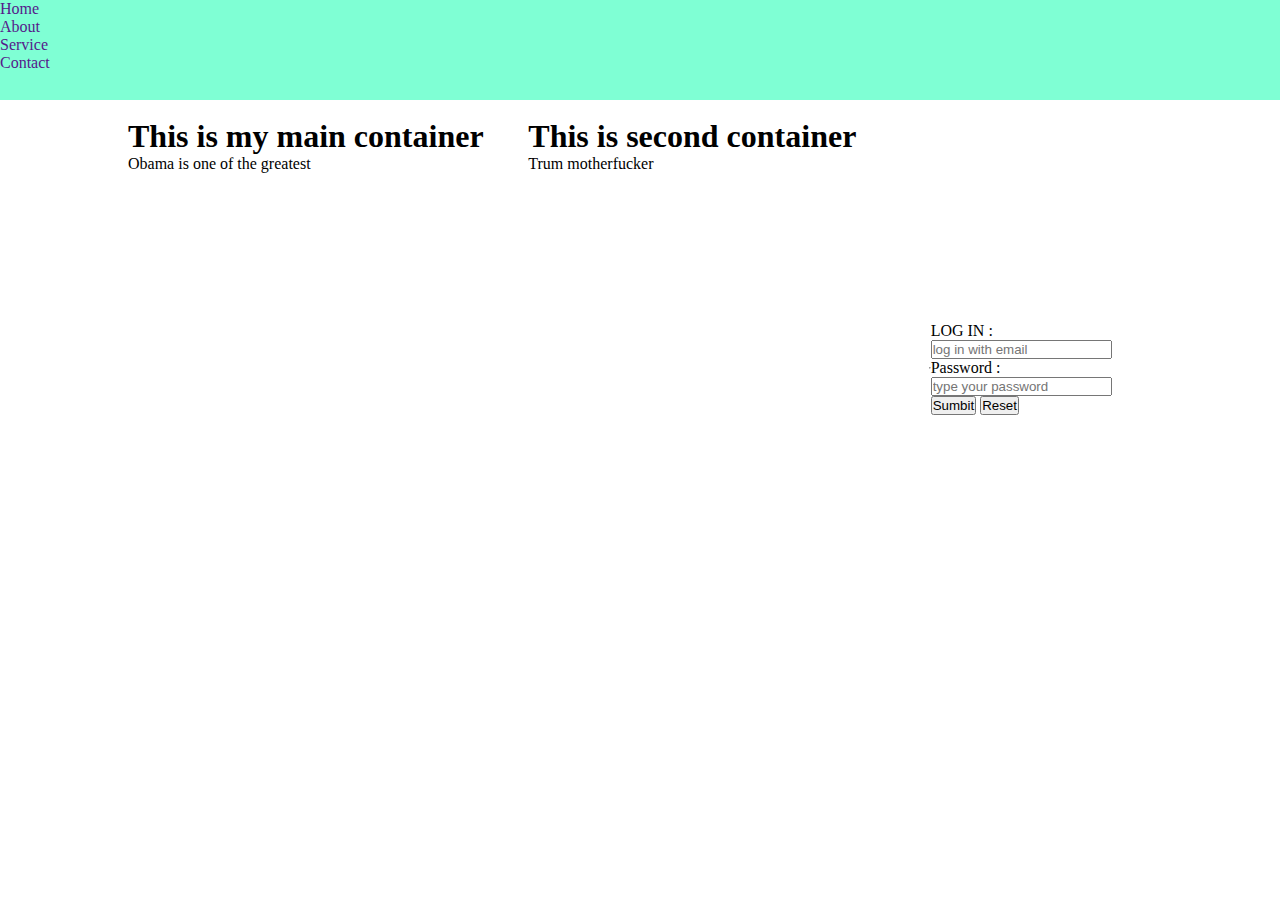
<file: day2/index.html>
<!DOCTYPE html>
<html lang="en">

<head>
    <meta charset="UTF-8">
    <meta http-equiv="X-UA-Compatible" content="IE=edge">
    <meta name="viewport" content="width=device-width, initial-scale=1.0">
    <link rel="stylesheet" href="style.css">
    <title>CSS Styling </title>
</head>

<body>
    <header id="main-header">
        <nav class="nav-bar">
            <ul>
                <li class="nav-list"><a id="nav-item" href="">Home</a></li>
                <li><a href="">About</a></li>
                <li><a href="">Service</a></li>
                <li><a href="">Contact</a></li>
            </ul>
        </nav>
    </header>
    <main id="main-playground">
        <div class="container">
            <h1>This is my main container</h1>
            <p>Obama is one of the greatest </p>
        </div>
        <div class="container">
            <h1>This is second container</h1>
            <p>Trum motherfucker</p>
        </div>
        <br>
        <hr>
        <form action="">
            <label for="login">LOG IN :
                <input type="email" id="login" placeholder="log in with email">
            </label><br>
            <label for="psw">Password :
                <input type="password" id="psw" placeholder="type your password">
            </label><br>
            <button type="submit">Sumbit</button>
            <button type="reset">Reset</button>

        </form>
    </main>
</body>

</html>
</file>
<file: day2/style.css>
* {
  margin: 0;
  padding: 0;
  text-decoration: none;
}
#main-header {
  background-color: aquamarine;
  width: 100%;
  height: 100px;
}
#main-playground {
  display: flex;
  align-items: center;
  margin: auto;
  width: 80%;
  margin-top: 10px;
  padding: 8px 10px;
}
.container {
  width: 45%;
  height: 500px;
}
</file>
